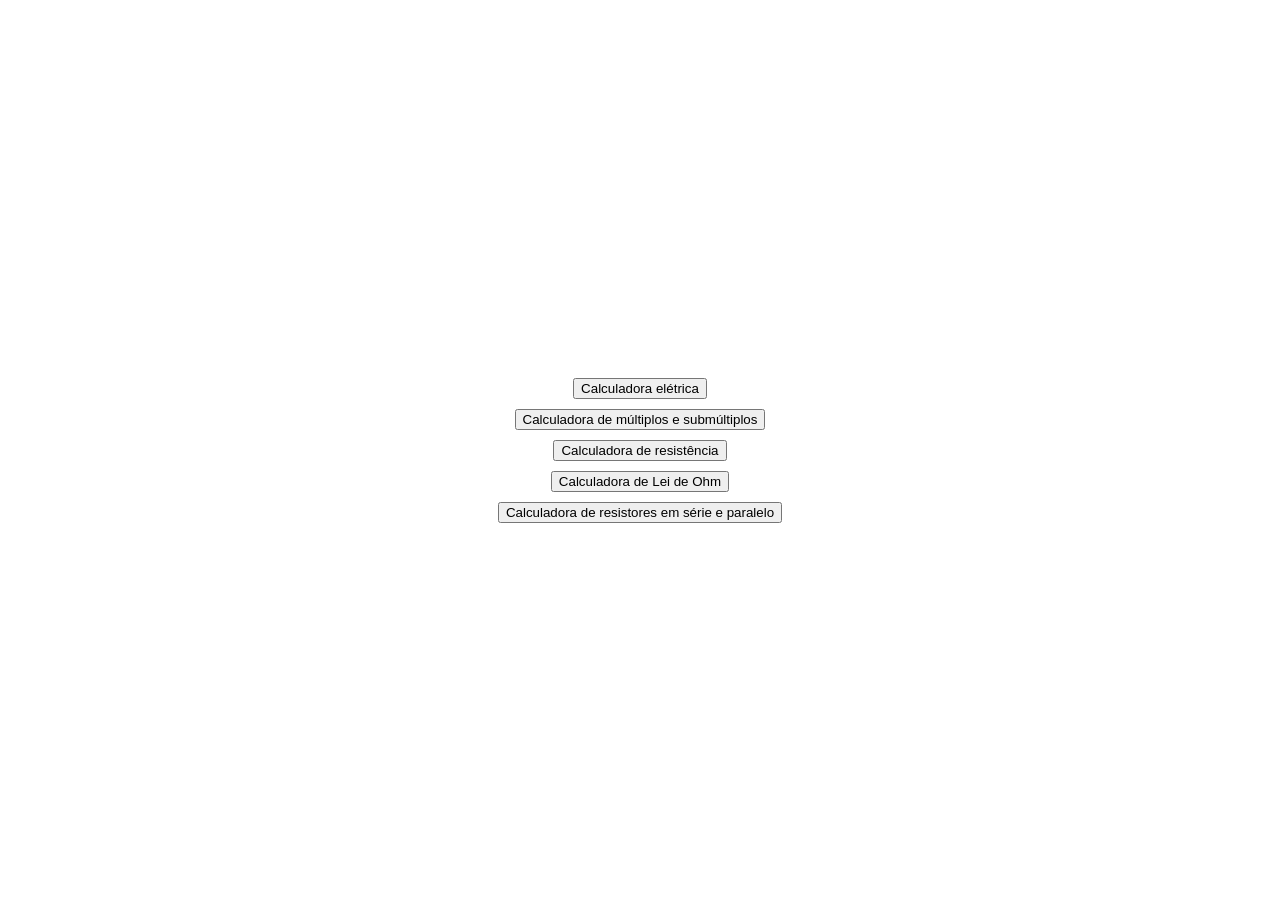
<file: index.html>
<!DOCTYPE html>
<html lang="en">
<head>
    <meta charset="UTF-8">
    <meta name="viewport" content="width=device-width, initial-scale=1.0">
    <link rel="stylesheet" href="estilo.css">
    <title>Calculadoras Eletrônica</title>
</head>
<body>
    <div id="containerPai">
        <button onclick="window.location.href = 'Eletrica/index.html'">Calculadora elétrica</button>
        <button class="botao" onclick="window.location.href = 'Mult&Sub/index.html'">Calculadora de múltiplos e submúltiplos</button>
        <button class="botao" onclick="window.location.href = 'Resitencia/index.html'">Calculadora de resistência</button>
        <button class="botao" onclick="window.location.href = 'LeideOhm/index.html'">Calculadora de Lei de Ohm</button>
        <button class="botao" onclick="window.location.href = 'ResSerieParalelo/index.html'">Calculadora de resistores em série e paralelo</button>
    </div>
</body>
</html>
</file>
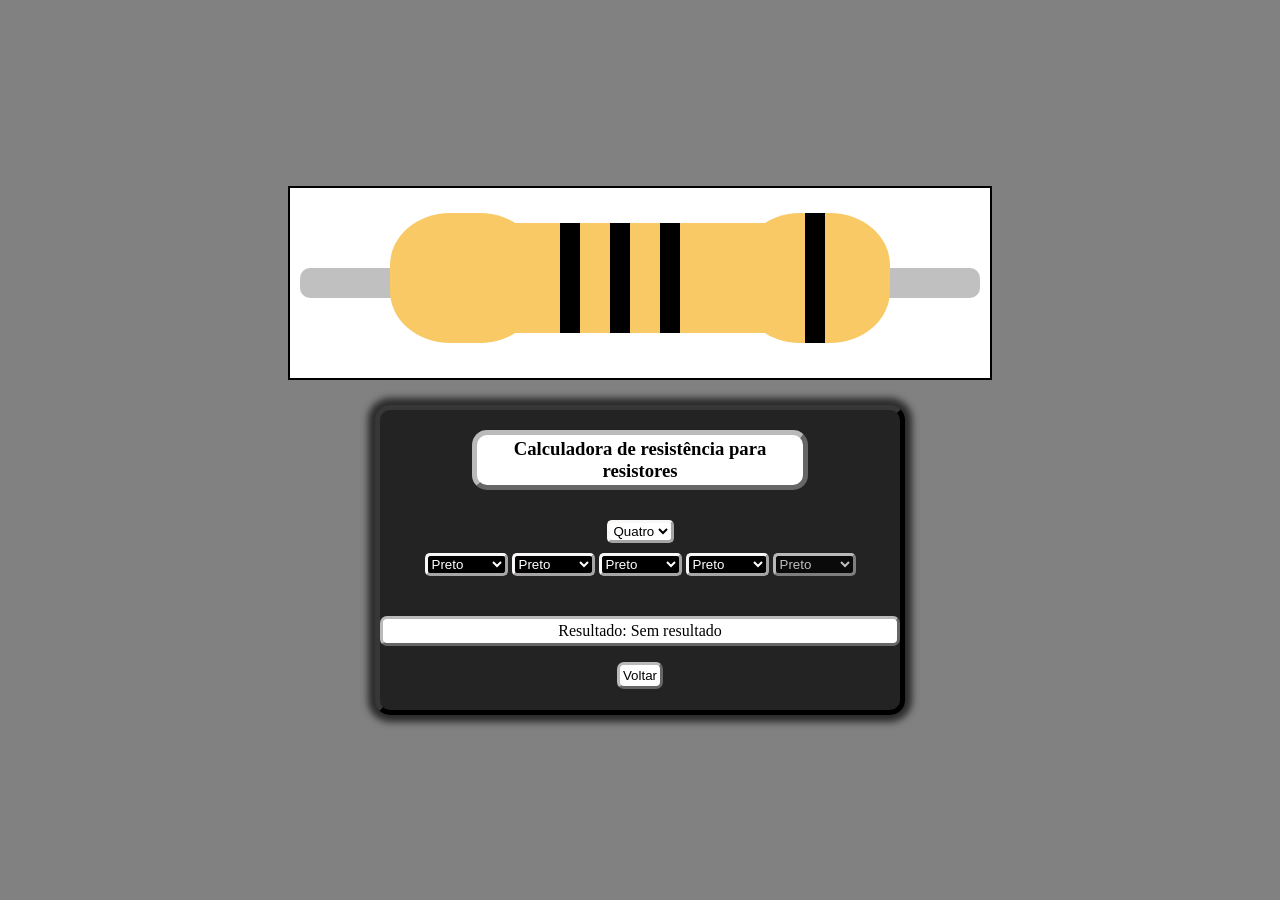
<file: Resitencia/index.html>
<!DOCTYPE html>
<html lang="en">
<head>
    <meta charset="UTF-8">
    <meta name="viewport" content="width=device-width, initial-scale=1.0">
    <link rel="stylesheet" href="estilo.css">
    <title>Calculadora de resistência para resistores</title>
</head>
<body>
    <div id="containerPai">
        <div id="resistor">
            <div id="terminal"></div>
            <div id="esquerdaResistor"></div>
            <div id="direitaResistor">
                <div id="faixaToleranciaCor"></div>
            </div>
            <div id="meioResistor">
                <div id="faixasCores">
                    <div id="faixa1cor"></div>
                    <div id="faixa2cor"></div>
                    <div id="faixa3cor"></div>
                    <div id="faixa4cor"></div>
                </div>
        </div>
    </div>
        <div id="areaDeEntradaDeDados">
            <h3 id="titulo">Calculadora de resistência para resistores</h3>
            <select id="qtdFaixas" oninput="QuatroOuCinco(), trocaCor()" class="caixaDeEntrada">
                <option value= 4>Quatro</option>
                <option value= 5>Cinco</option>
            </select>
            <div id="coresFaixa">
                <select id="Faixa1" class="caixaDeEntrada" oninput="trocaCor(), CalcularResistencia()">
                    <option value= 0>Preto</option>
                    <option value= 1>Marrom</option>
                    <option value= 2>Vermelho</option>
                    <option value= 3>Laranja</option>
                    <option value= 4>Amarelo</option>
                    <option value= 5>Verde</option>
                    <option value= 6>Azul</option>
                    <option value= 7>Violeta</option>
                    <option value= 8>Cinza</option>
                    <option value= 9>Branco</option>
                    <option value= 10>Ouro</option>
                    <option value= 11>Prata</option>
                </select>
                <select id="Faixa2" class="caixaDeEntrada" oninput="trocaCor(), CalcularResistencia()">
                    <option value= 0>Preto</option>
                    <option value= 1>Marrom</option>
                    <option value= 2>Vermelho</option>
                    <option value= 3>Laranja</option>
                    <option value= 4>Amarelo</option>
                    <option value= 5>Verde</option>
                    <option value= 6>Azul</option>
                    <option value= 7>Violeta</option>
                    <option value= 8>Cinza</option>
                    <option value= 9>Branco</option>
                    <option value= 10>Ouro</option>
                    <option value= 11>Prata</option>
                </select>
                <select id="Faixa3" class="caixaDeEntrada" oninput="trocaCor(), CalcularResistencia()">
                    <option value= 0>Preto</option>
                    <option value= 1>Marrom</option>
                    <option value= 2>Vermelho</option>
                    <option value= 3>Laranja</option>
                    <option value= 4>Amarelo</option>
                    <option value= 5>Verde</option>
                    <option value= 6>Azul</option>
                    <option value= 7>Violeta</option>
                    <option value= 8>Cinza</option>
                    <option value= 9>Branco</option>
                    <option value= 10>Ouro</option>
                    <option value= 11>Prata</option>
                </select>
                <select id="Faixa4" class="caixaDeEntrada" oninput="trocaCor(), CalcularResistencia()">
                    <option value= 0>Preto</option>
                    <option value= 1>Marrom</option>
                    <option value= 2>Vermelho</option>
                    <option value= 3>Laranja</option>
                    <option value= 4>Amarelo</option>
                    <option value= 5>Verde</option>
                    <option value= 6>Azul</option>
                    <option value= 7>Violeta</option>
                    <option value= 8>Cinza</option>
                    <option value= 9>Branco</option>
                    <option value= 10>Ouro</option>
                    <option value= 11>Prata</option>
                </select>
                <select id="Faixa5" disabled = true class="caixaDeEntrada" oninput="trocaCor(), CalcularResistencia()">
                    <option value= 0>Preto</option>
                    <option value= 1>Marrom</option>
                    <option value= 2>Vermelho</option>
                    <option value= 3>Laranja</option>
                    <option value= 4>Amarelo</option>
                    <option value= 5>Verde</option>
                    <option value= 6>Azul</option>
                    <option value= 7>Violeta</option>
                    <option value= 8>Cinza</option>
                    <option value= 9>Branco</option>
                    <option value= 10>Ouro</option>
                    <option value= 11>Prata</option>
                </select>
            </div>
            <p id="resultado">Resultado: Sem resultado</p>
        <button id="botaoVoltar" onclick="window.location.href = '/index.html'">Voltar</button>
        </div>
    </div>
    <script src="CalculadoraDeResistor.js"></script>
</body>
</html>
</file>
<file: estilo.css>
body{
    margin: 0px;
}
#containerPai{
    width: 100%;
    height: 100%;
    justify-content: center;
    align-items: center;
    position: absolute;
    display: flex;
    flex-direction: column;
}
.botao{
    margin-top: 10px;
}
</file>
<file: Resitencia/estilo.css>
body{
    background-color: rgb(129, 129, 129);
    margin: 0px;
}
#containerPai{
    width: 100%;
    height: 100%;
    justify-content: center;
    align-items: center;
    position: absolute;
    display: flex;
    flex-direction: column;
}
#esquerdaResistor{
    position: relative;
    right: 100px;
    width: 150px;
    height: 130px;
    background-color: rgb(248, 201, 100);
    margin-bottom: 10px;
    border-radius: 40%;
}
#resistor{
    display: flex;
    justify-content: center;
    align-items: center;
    background-color: white;
    border: 2px solid black;
    width: 700px;
    height: 190px;
    margin-bottom: 25px;
}
#faixasCores{
    position: absolute;
    display: flex;
    justify-content: center;
    width: 350px;
    height: 110px;
    margin-bottom: 10px;
    right: 10px;
}
#faixa1cor{
    width: 20px;
    height: 110px;
    background-color: black;
    margin-left: 30px;
}
#faixa2cor{
    width: 20px;
    height: 110px;
    background-color: black;
    margin-left: 30px;
}
#faixa3cor{
    width: 20px;
    height: 110px;
    background-color: black;
    margin-left: 30px;
}
#faixa4cor{
    width: 20px;
    height: 110px;
    background-color: black;
    margin-left: 30px;
    display: none;
}
#faixaToleranciaCor{
    width: 20px;
    height: 130px;
    background-color: black;
}
#meioResistor{
    position: absolute;
    display: flex;
    justify-content: center;
    width: 300px;
    height: 110px;
    background-color: rgb(248, 201, 100);
    margin-bottom: 10px;
}
#direitaResistor{
    position: relative;
    display: flex;
    justify-content: center;
    left: 100px;
    right: 100px;
    width: 150px;
    height: 130px;
    background-color: rgb(248, 201, 100);
    margin-bottom: 10px;
    border-radius: 40%;
}
#terminal{
    background-color: silver;
    width: 680px;
    height: 30px;
    position: absolute;
    border-radius: 10px;
}
#areaDeEntradaDeDados{
    width: 520px;
    height: 300px;
    background-color: rgb(35, 35, 35);
    align-content: center;
    justify-items: center;
    border: 5px outset rgb(55, 55, 55);
    border-radius: 15px;
    text-align: center;
    box-shadow: 0px 0px 7px 7px rgb(43, 43, 43);
}
#titulo{
    background-color: white;
    width: 320px;
    margin: auto;
    padding: 3px;
    margin-bottom: 30px;
    text-align: center;
    border: 5px outset rgb(186, 186, 186);
    border-radius: 15px;
}
.caixaDeEntrada{
    border: 3px outset rgb(186, 186, 186);
    border-radius: 5px;
    background-color: black;
    color: white;
    transition: transform 0.2s ease-out;
    border-color: rgb(250, 247, 247);
}
.caixaDeEntrada:hover{
    transform: scale(1.1);
}
#calcular{
    margin-bottom: 3px;
}
#resultado{
    margin-top: 30px;
    padding: 3px;
    background-color: white;
    text-align: center;
    border: 3px outset rgb(186, 186, 186);
    border-radius: 7px;
    transition: transform 0.2s ease-out;
}
#botaoVoltar{
    padding: 3px;
    background-color: white;
    border: 3px outset rgb(186, 186, 186);
    border-radius: 7px;
    transition: transform 0.2s ease-out;
}
#botaoVoltar:hover{
    transform: scale(1.1);
}
#coresFaixa{
    padding-top: 10px;
    padding-bottom: 10px;
}
#qtdFaixas{
    background-color: white;
    color: black;
}
</file>
